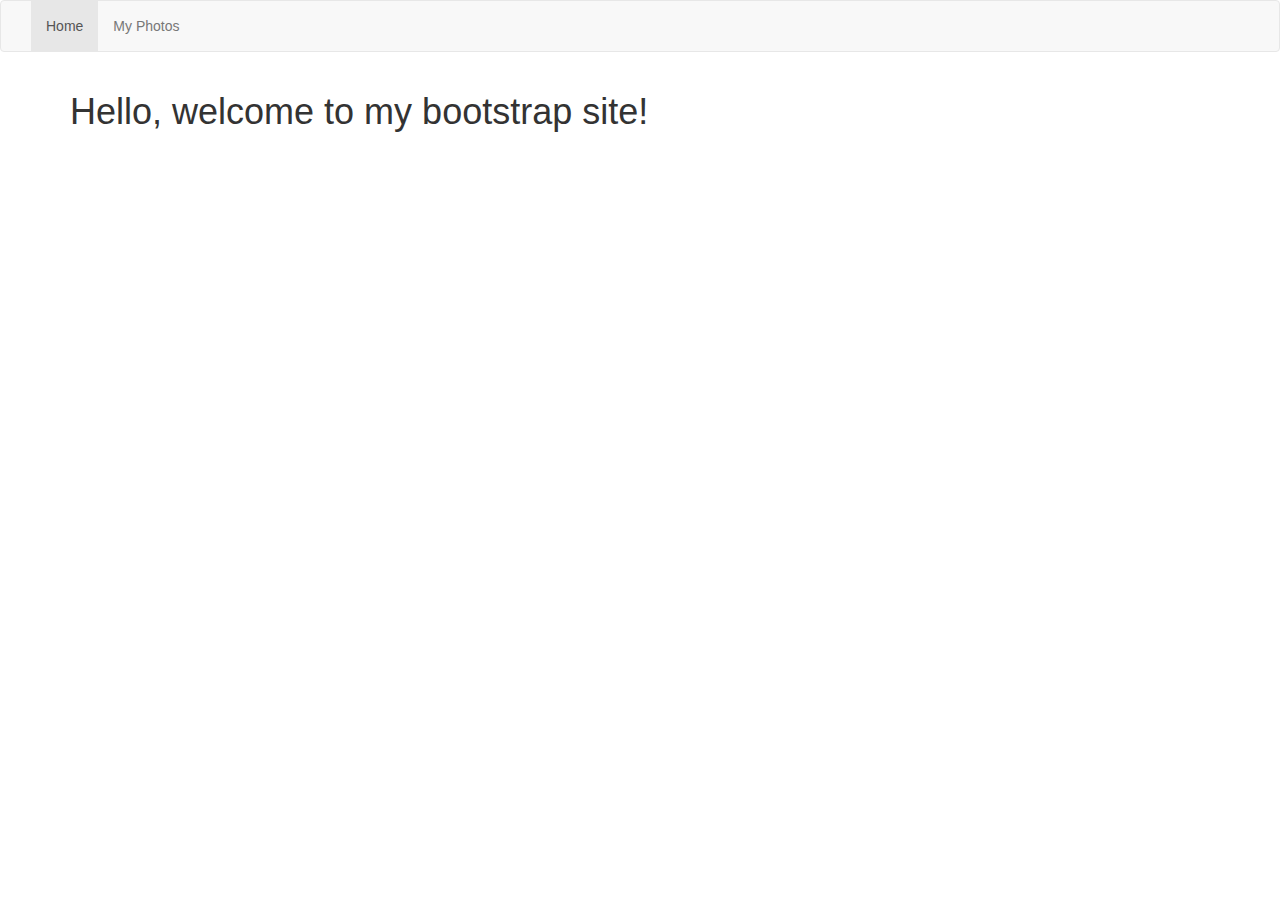
<file: 2-Responsive Web Design/week2/index.html>
<!DOCTYPE html>
<html lang="en"> 
  <head>
   <title></title>

    <link href="css/bootstrap.css" rel="stylesheet"> <!-- pulls in the main bootstrap content we need -->
    
    <!-- HTML5 shim and Respond.js for IE8 support of HTML5 elements and media queries -->
    <!-- WARNING: Respond.js doesn't work if you view the page via file:// -->
    <!--[if lt IE 9]>
      <script src="https://oss.maxcdn.com/html5shiv/3.7.2/html5shiv.min.js"></script>
      <script src="https://oss.maxcdn.com/respond/1.4.2/respond.min.js"></script>
    <![endif]-->

  </head>
  
  <body>
    <nav class="navbar navbar-default">
    <div class="container-fluid">
      <!-- start of collapsed navbar -->
      <div class="navbar-header">
        <button  
            type="button"
            class="navbar-toggle collapsed"
            data-toggle="collapse"
            data-target="#main_navbar"
            aria-expanded="false">Open!</button>
      </div><!-- end of collapsed navbar -->

      <!-- start uncollapsed navbar -->
      <div class="collapse navbar-collapse" 
           id="main_navbar">
        <ul class="nav navbar-nav">
          <li class="active"><a href="#">Home</a></li>
          <li><a href="#">My Photos</a></li>
        </ul>
      <div><!-- start uncollapsed navbar -->
    </div><!-- end of div container -->
    </nav>
    <div class='container'>
      <h1>Hello, welcome to my bootstrap site!</h1>
    </div>
  
    <script src="js/jquery.min.js"></script> <!-- jquery libraries -->
    <script src="js/bootstrap.min.js"></script> <!-- bootsrap libraries -->

  </body>
</html>
</file>
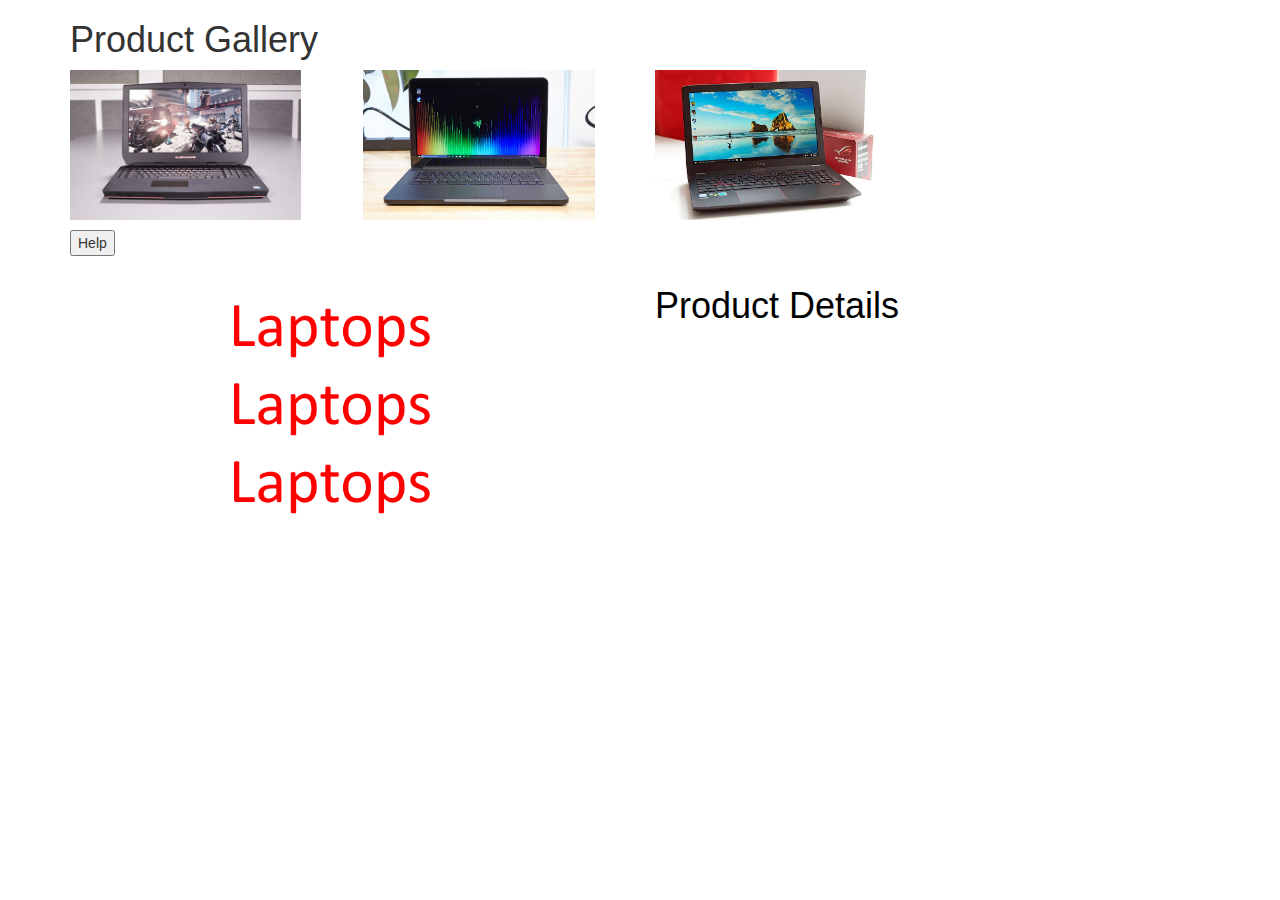
<file: week4/assignment/index.html>
<html>
	<head>
		<title>LAPTOPS LAPTOPS LAPTOPS</title>

		<!-- import bootstrap -->
		<link rel="stylesheet"
			  type="text/css"
			  href="bootstrap.css"
		      />
		<link rel="stylesheet"
			  type="text/css"
			  href="styles.css"
		      />
		<!-- import jQuery -->
		<script src="jquery-1.11.3.min.js"></script>
		<script src="my_scripts.js"></script>
	</head>

	<body>
	<div class="container">
		<h1>Product Gallery</h1>

		<div class="row">
			<div class="col-md-3">
				<img class="crop-img" 
				  src="alienware-17-r3-500.jpg" 
				  alt="alienware-17-r3-500"
				  myvalue="Alienware has updated its 17-inch gaming laptop for 2016 with an Intel 6th Generation Core i7 CPU and the latest Nvidia GTX 970M or 980M graphics.The Alienware 17 R3 also offers an optional 4K display that's brighter and more colorful than almost any other screen in its class. Sporting the company's attractive sci-fi chassis and customizable keyboard, the laptop starts at a relatively-affordable $1,500, but if you have money to spare, you can get an overclockable processor, a bigger SSD and Alienware's signature graphics amp, which brings the best desktop GPUs to the notebook world. "/> 
			</div>
			<div class="col-md-3">
				<img class="crop-img" 
				  src="razer-glade-nw-g01.jpg" 
				  alt="razer-glade-nw-g01"
				  myvalue="Svelte, lightweight chassis; Gorgeous, customizable backlit keys; Dazzling, vibrant display; Excellent graphics and overall performance; Blistering transfer speeds, Below-average battery life. The Razer Blade is chock-full of win, packing a powerful Core i7 processor, Nvidia graphics, a 4K display and a customizable backlit keyboard in a sexy, slim chassis."/> 
			</div>
			<div class="col-md-3">
				<img class="crop-img" 
				  src="rog-gl552-lead.jpg" 
				  alt="rog-gl552-lead"
				  myvalue="Strong full HD gaming performance; Bright and accurate matte display; USB 3.1 Type-C Port; Speedy 7,200 RPM HDD. Left vent gets really hot when gaming; Poor webcam; Mediocre battery life. The Asus ROG GL552 is a top-notch gaming laptop that won't bust your budget."/>
			</div>
		</div>
		<div class="row">
			<div class="col-md-12">
				<button onclick="myHelpFunction()">Help</button>
				<p id="liveText"></p>
			</div>
		</div>
		<!--
			this is the large image which is
			on a row of its own. 
			I will change it source in the 
			javascript
		-->
		<div class="row">
			<div class="col-md-6">
				<img id="bigImage" 
				  class="large-img" 
				  src="start_image.png" 
				  alt="Start Image"/> 
			</div>
			<div class="col-md-6 sansserif">
				<h1>Product Details</h1>
				<p id="pictText"></p>
				<p id="detailsText"></p>

			</div>
		</div><!-- end div row -->
	</div>
	<script>
	// when we click on the thumbnail
	// bit image to be the same as the 
	// src of the image we have clicked on
	// ("this"). This loads the same
	// image file into the big image
	//this is a jquery function
	//NB: tried moving this jquery to external .js file but it failed.
	$(".crop-img").click(function(){
	  $("#bigImage").attr('src',  $(this).attr('src'));
	  document.getElementById("pictText").innerHTML = $(this).attr('alt');
	  document.getElementById("detailsText").innerHTML = $(this).attr('myvalue');
	});
	</script>
	</body>
</html>
</file>
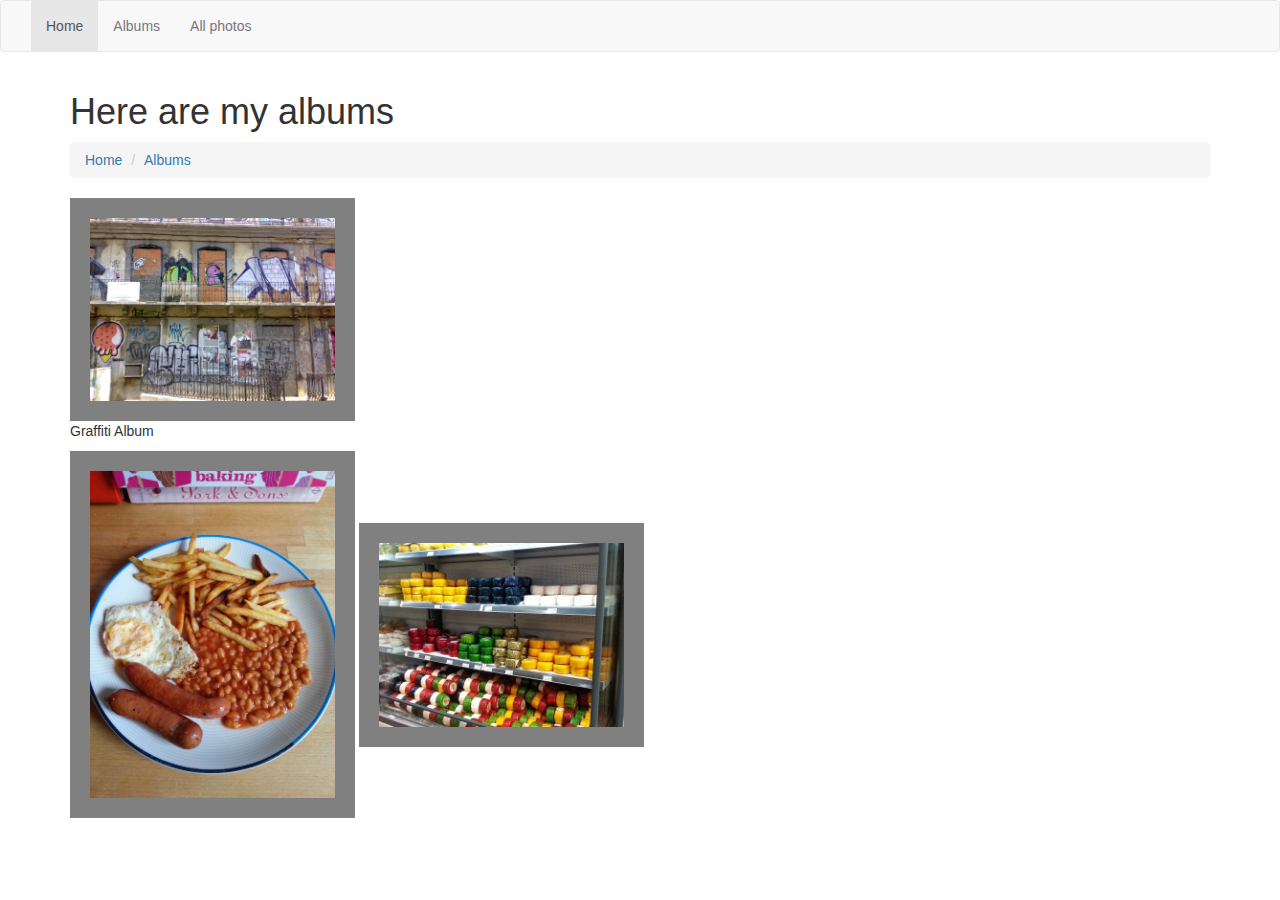
<file: 2-Responsive Web Design/week2/albums.html>
<!DOCTYPE html>
<html lang="en"> 
  <head>
   <title></title>

    <link href="css/bootstrap.css" rel="stylesheet"> <!-- pulls in the main bootstrap content we need -->
    <link href="css/styles.css" rel="stylesheet">
    <!-- HTML5 shim and Respond.js for IE8 support of HTML5 elements and media queries -->
    <!-- WARNING: Respond.js doesn't work if you view the page via file:// -->
    <!--[if lt IE 9]>
      <script src="https://oss.maxcdn.com/html5shiv/3.7.2/html5shiv.min.js"></script>
      <script src="https://oss.maxcdn.com/respond/1.4.2/respond.min.js"></script>
    <![endif]-->

  </head>
  
  <body>
    <nav class="navbar navbar-default">
    <div class="container-fluid">
      <!-- start of collapsed navbar -->
      <div class="navbar-header">
        <button  
            type="button"
            class="navbar-toggle collapsed"
            data-toggle="collapse"
            data-target="#main_navbar"
            aria-expanded="false">Open!</button>
      </div><!-- end of collapsed navbar -->

      <!-- start uncollapsed navbar -->
      <div class="collapse navbar-collapse" 
           id="main_navbar">
        <ul class="nav navbar-nav">
          <li class="active"><a href="index.html">Home</a></li>
          <li><a href="albums.html">Albums</a></li>
          <li><a href="photos.html">All photos</a></li>
        </ul>
      <div><!-- start uncollapsed navbar -->

    </div><!-- end of div container -->
    </nav>
    <div class='container'>
      <h1>Here are my albums</h1>
      <!-- start breadcrumb -->
      <ol class="breadcrumb">
        <li><a href="index.html">Home</a></li>
        <li><a href="albums.html">Albums</a></li>
      </ol>
      <!-- end breadcrumb -->
      <img class="album_cover" src="./images/img_1.jpg" alt="graffiti coverimage"/>
      <p>
        Graffiti Album
      </p>
      <img class="album_cover" src="./images/img_2.jpg" alt="full english breakfast"/>
      <img class="album_cover" src="./images/img_3.jpg" alt="racks of cheese"/>


    </div>
  
    <script src="js/jquery.min.js"></script> <!-- jquery libraries -->
    <script src="js/bootstrap.min.js"></script> <!-- bootsrap libraries -->

  </body>
</html>
</file>
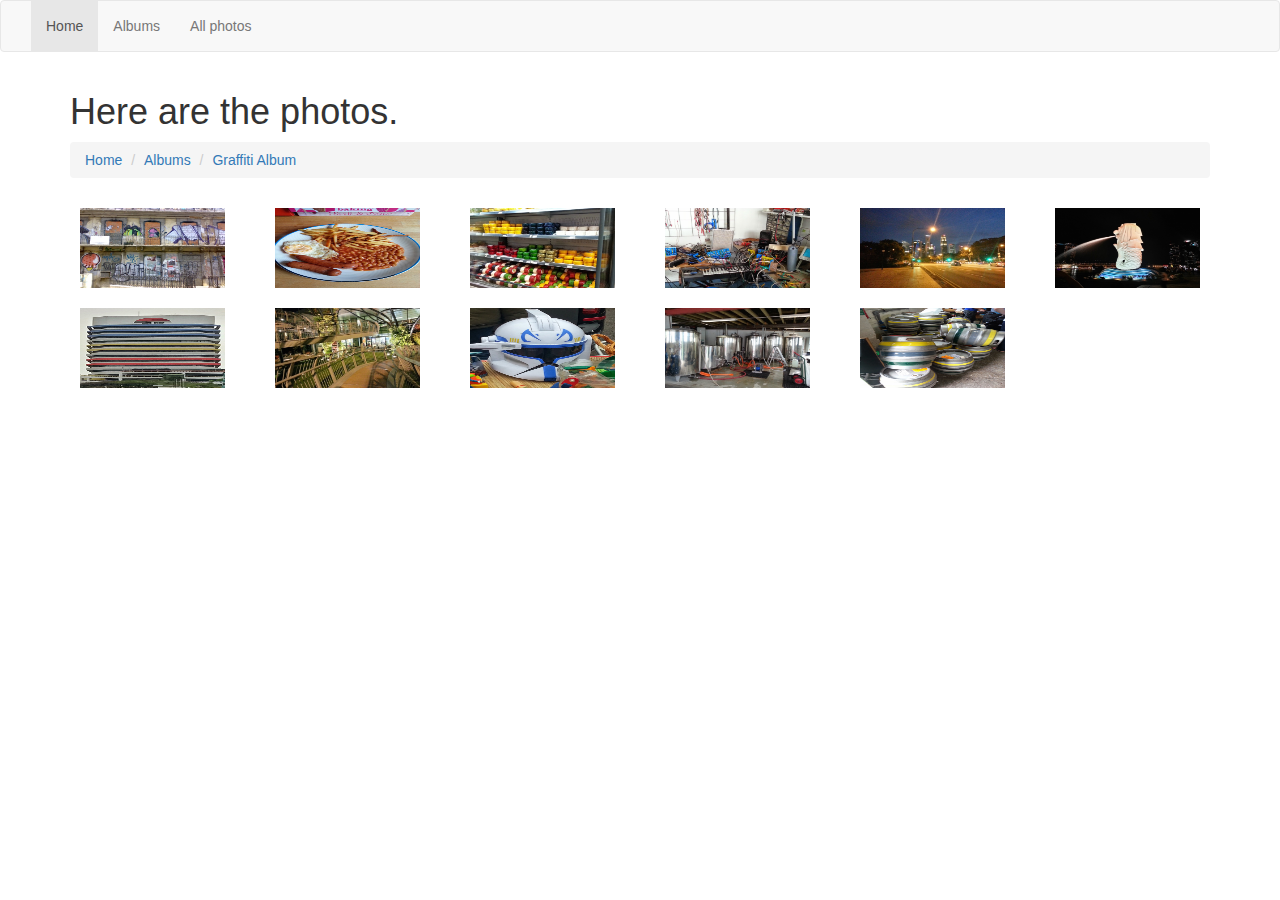
<file: 2-Responsive Web Design/week2/photos.html>
<!DOCTYPE html>
<html lang="en"> 
  <head>
   <title></title>

    <link href="css/bootstrap.css" rel="stylesheet"> <!-- pulls in the main bootstrap content we need -->
    <link href="css/styles.css" rel="stylesheet">
    
    <!-- HTML5 shim and Respond.js for IE8 support of HTML5 elements and media queries -->
    <!-- WARNING: Respond.js doesn't work if you view the page via file:// -->
    <!--[if lt IE 9]>
      <script src="https://oss.maxcdn.com/html5shiv/3.7.2/html5shiv.min.js"></script>
      <script src="https://oss.maxcdn.com/respond/1.4.2/respond.min.js"></script>
    <![endif]-->

  </head>
  
  <body>
    <nav class="navbar navbar-default">
    <div class="container-fluid">
      <!-- start of collapsed navbar -->
      <div class="navbar-header">
        <button  
            type="button"
            class="navbar-toggle collapsed"
            data-toggle="collapse"
            data-target="#main_navbar"
            aria-expanded="false">Open!</button>
      </div><!-- end of collapsed navbar -->

      <!-- start uncollapsed navbar -->
      <div class="collapse navbar-collapse" 
           id="main_navbar">
        <ul class="nav navbar-nav">
          <li class="active"><a href="index.html">Home</a></li>
          <li><a href="albums.html">Albums</a></li>
          <li><a href="photos.html">All photos</a></li>
        </ul>
      <div><!-- start uncollapsed navbar -->

    </div><!-- end of div container -->
    </nav>
    <!-- start div class container -->
    <div class='container'>
      <h1>Here are the photos.</h1>
      <!-- start breadcrumb -->
      <ol class="breadcrumb">
        <li><a href="index.html">Home</a></li>
        <li><a href="albums.html">Albums</a></li>
        <li><a href="photos.html">Graffiti Album</a></li>
      </ol>
      <!-- end breadcrumb -->

      <div class="row"><!-- start div row -->
        <div class="col-xs-6 col-md-3 col-lg-2">
          <a href="photo1.html"><img class="photo_list" src="./images/img_1.jpg" alt="graffiti cover image"/></a>
        </div>
        <div class="col-xs-6 col-md-3 col-lg-2">
          <a href="photo1.html"><img class="photo_list" src="./images/img_2.jpg" alt="graffiti cover image"/></a>
        </div>
        <div class="col-xs-6 col-md-3 col-lg-2">
          <a href="photo1.html"><img class="photo_list" src="./images/img_3.jpg" alt="graffiti cover image"/></a>
        </div>
        <div class="col-xs-6 col-md-3 col-lg-2">
          <a href="photo1.html"><img class="photo_list" src="./images/img_4.jpg" alt="graffiti cover image"/></a>
        </div>
        <div class="col-xs-6 col-md-3 col-lg-2">
          <a href="photo1.html"><img class="photo_list" src="./images/img_5.jpg" alt="graffiti cover image"/></a>
        </div>
        <div class="col-xs-6 col-md-3 col-lg-2">
          <a href="photo1.html"><img class="photo_list" src="./images/img_6.jpg" alt="graffiti cover image"/></a>
        </div>
        <div class="col-xs-6 col-md-3 col-lg-2">
          <a href="photo1.html"><img class="photo_list" src="./images/img_7.jpg" alt="graffiti cover image"/></a>
        </div>
        <div class="col-xs-6 col-md-3 col-lg-2">
          <a href="photo1.html"><img class="photo_list" src="./images/img_8.jpg" alt="graffiti cover image"/></a>
        </div>
        <div class="col-xs-6 col-md-3 col-lg-2">
          <a href="photo1.html"><img class="photo_list" src="./images/img_9.jpg" alt="graffiti cover image"/></a>
        </div>
        <div class="col-xs-6 col-md-3 col-lg-2">
          <a href="photo1.html"><img class="photo_list" src="./images/img_10.jpg" alt="graffiti cover image"/></a>
        </div>
        <div class="col-xs-6 col-md-3 col-lg-2">
          <a href="photo1.html"><img class="photo_list" src="./images/img_11.jpg" alt="graffiti cover image"/></a>
        </div>
      </div><!-- end div row -->
    </div>
    <!-- end div class container -->
  
    <script src="js/jquery.min.js"></script> <!-- jquery libraries -->
    <script src="js/bootstrap.min.js"></script> <!-- bootsrap libraries -->

  </body>
</html>
</file>
<file: week4/assignment/styles.css>
/* use this to put borders around things... */
.thin_border{
	border: 1px solid black;
}
/* classes to manage size of images */
.crop-img{
  max-height:150px;
  max-width:100%;
  margin-bottom: 10px;
}

.large-img{
  max-height:400px;
  max-width:100%;
  margin-top: 10px;
}
/* classes to manage text */
.sansserif {
    font-family: Arial, Helvetica, sans-serif;
    font-style: normal;
    font-size: 100%;
    font-weight: normal;
    font-variant: normal;
    color: black;
}
</file>
<file: 2-Responsive Web Design/week2/css/styles.css>
.album_cover{
	width:25%;
	border: 20px solid gray;
}
.photo_list{
	width:100%;
	max-height:100px;
	padding:10px;
}
.single_photo{
	width: 75%;
}
.col-md-1, .col-md-2, .col-md-4{
	border: 1px sold red;
}

.basic_img{
	width:100%;
}
</file>
